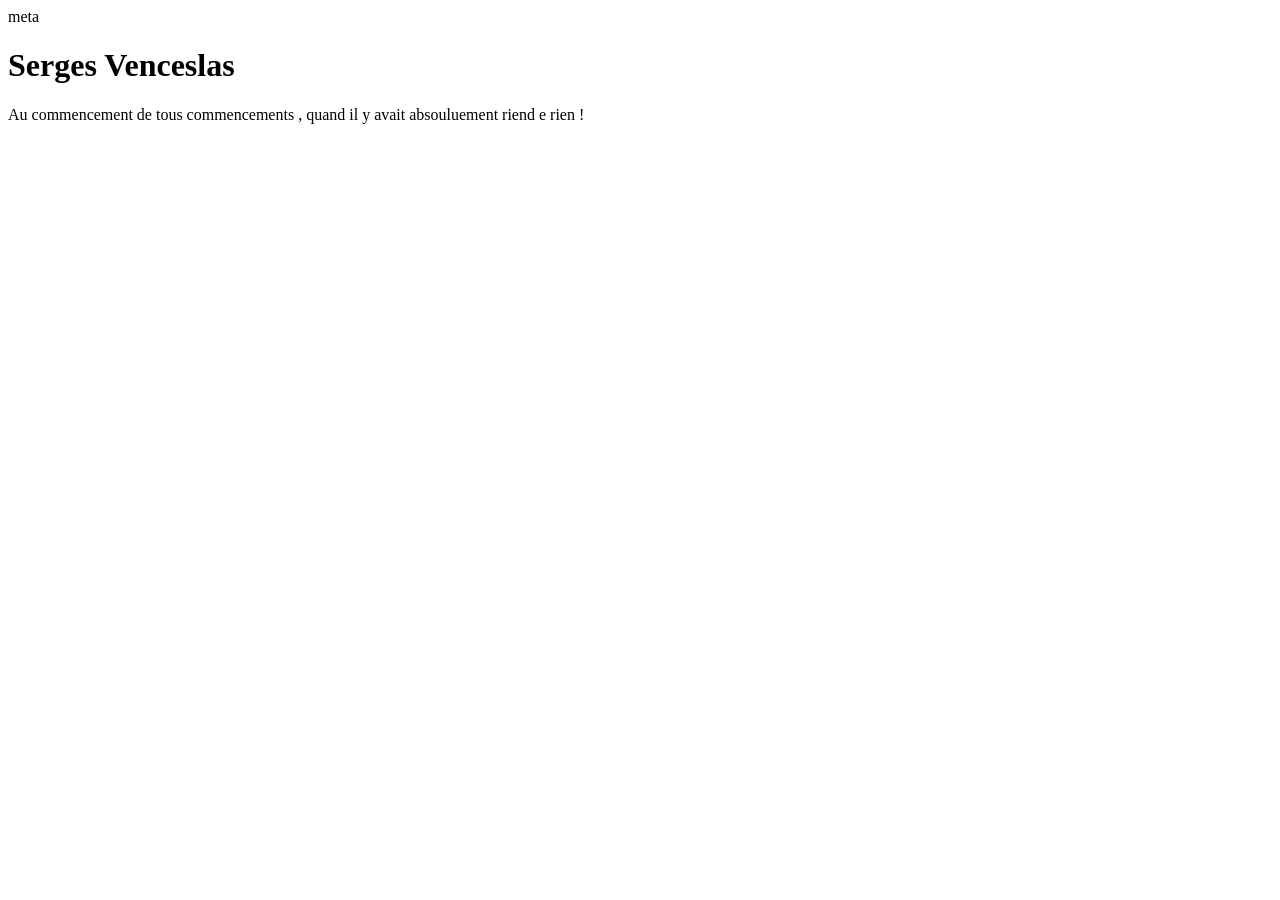
<file: index.html>
﻿<!DOCTYPE html>

<html lang="en" xmlns="http://www.w3.org/1999/xhtml">
<head>
    <meta charset="utf-8" />
    meta
    <title></title>
</head>
<body>
    <h1>Serges Venceslas</h1>
    Au commencement de tous commencements , quand il y avait absouluement riend e rien !

</body>
</html>
</file>
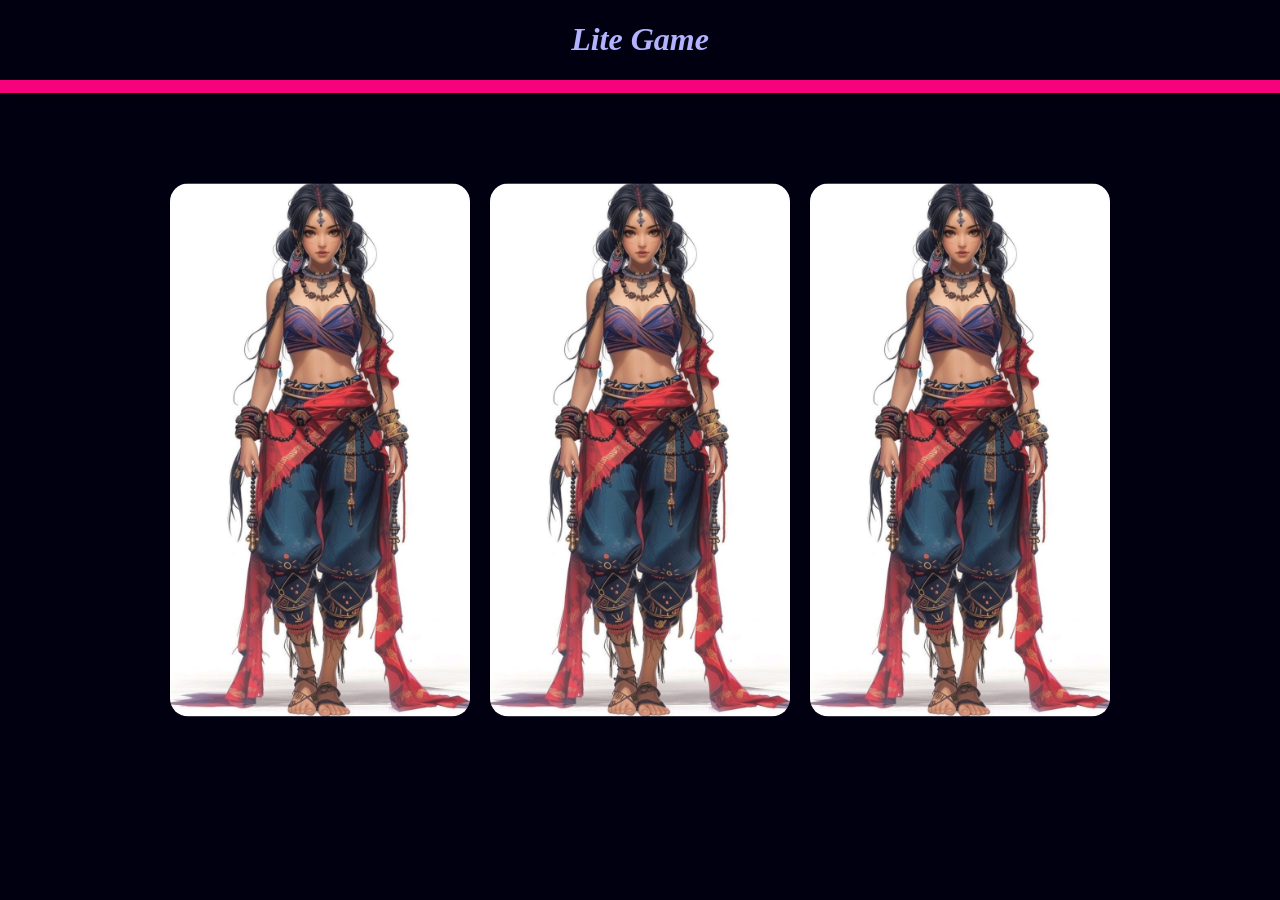
<file: DailyGame/index.html>
<!DOCTYPE html>
<html lang="fr">
<head>
    <meta charset="UTF-8">
    <title>Lite Game</title>
    <link rel="shortcut icon" href="./icon.png" type="image/x-icon">
    <style>
        body
        {
            margin: 0;
            padding: 0;
            overflow: hidden;
            /*Apparence*/
            background-color: rgb(0,0,17);
            color: rgb(178, 178, 255);
        }
        h1
        {
            text-align: center;
        }
        #maImage
        {
            /**/
            height; :70%
            /*A*/
            z-index: 9999;
            position: absolute;
            left : 50%;
            top : 50%;
            transform: translate(-50%,-50%);
            border-radius:2vh;
        }
         #maImage2
        {
            /**/
            height; :70%
            /*A*/
            z-index: 9999;
            position: absolute;
            left : 25%;
            top : 50%;
            transform: translate(-50%,-50%);
            border-radius:2vh;
        }
         #maImage3
        {
            /**/
            height; :70%
            /*A*/
            z-index: 9999;
            position: absolute;
            left : 75%;
            top : 50%;
            transform: translate(-50%,-50%);
            border-radius:2vh;
        }
        h1
        {
            font-style: italic;
        }
        .banner
        {
            width: 100%;
            height: 1.5vh;
            background-color: rgb(245, 2, 124);
            position: absolute;
            top: 10;
            left: 0;
            z-index: 9998;
            box-shadow: 0 4px 8px rgba(0, 0, 0, 0.3);
        }
    </style>
</head>
<body>

    <h1>Lite Game</h1>
    <div class="banner"></div>
    <img src="./az.jpg" id="maImage" alt="Description de l'image" width="300">
    <img src="./az.jpg" id="maImage2" alt="Description de l'image" width="300">
     <img src="./az.jpg" id="maImage3" alt="Description de l'image" width="300">
    <script>
         /* ---------- 1. Prépare le contexte audio ---------- */
    const ctx = new (window.AudioContext || window.webkitAudioContext)();

    /* Renvoie un « bip » très court (0,08 s) */
    function beep() {
      const osc = ctx.createOscillator();   // tone
      const gain = ctx.createGain();        // volume

      osc.connect(gain);
      gain.connect(ctx.destination);

      osc.frequency.value = 880;            // aigu (la 880 Hz)
      osc.type = 'sine';

      gain.gain.setValueAtTime(0.3, ctx.currentTime);   // volume initial
      gain.gain.exponentialRampToValueAtTime(0.0001, ctx.currentTime + 0.08); // fade-out rapide

      osc.start(ctx.currentTime);
      osc.stop(ctx.currentTime + 0.08);     // durée totale
    }



        let index = 0;
        const img = document.getElementById("maImage");

        img.addEventListener("click", () => {
            beep(); 
            if(index===0)
            {
                img.src="./download.png";
                index +=1;
            }
            else if(index ===1)
            {
                index+=1;
                img.src="./x.jpg";
            }
            else
            {
                index=0;
                img.src="./az.jpg";

            }
        });
        /*2*/
        let index2 = 0;
        const img2 = document.getElementById("maImage2");

        img2.addEventListener("click", () => {
            beep(); 
            if(index2===0)
            {
                img2.src="./download.png";
                index2 +=1;
            }
            else if(index2 ===1)
            {
                index2+=1;
                img2.src="./x.jpg";
            }
            else
            {
                index2=0;
                img2.src="./az.jpg";
            }
        });
        /*3*/
        let index3 = 0;
        const img3 = document.getElementById("maImage3");

        img3.addEventListener("click", () => {
            beep(); 
            if(index3===0)
            {
                img3.src="./download.png";
                index3 +=1;
            }
            else if(index3 ===1)
            {
                index3+=1;
                img3.src="./x.jpg";
            }
            else
            {
                index3=0;
                img3.src="./az.jpg";
            }
        });
    </script>
    </script>

</body>
</html>
</file>
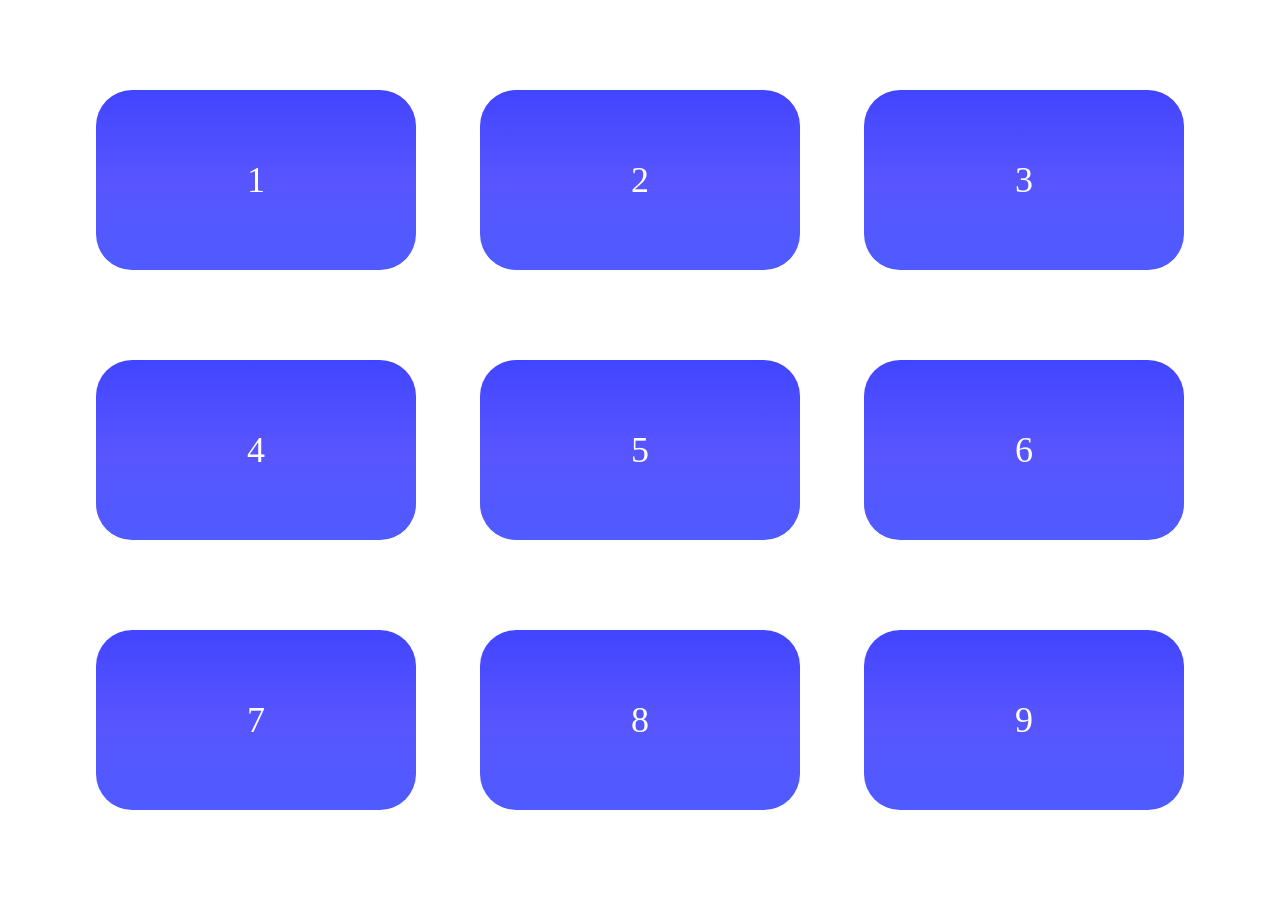
<file: Releases/index.html>
<!DOCTYPE html>
<html lang="en">
<head>
    <meta charset="UTF-8">
    <meta http-equiv="X-UA-Compatible" content="ie=edge">
    <meta name="viewport" content="width=device-width, initial-scale=1.0">
    <meta name="description" content="Tomefa Release">
    <title>Tomefa Release</title>
    <link rel="shortcut icon" href="./Images/icon.png" type="image/x-icon">
    <link rel="stylesheet" href="style.css">
</head>
<body>
    <div class="loaderContainer">
    <svg
    class ="loader"
   id="SVGRoot"
   version="1.1"
   viewBox="0 0 300 300"
   height="300px"
   width="300px">
  <defs
     id="defs851">
    <linearGradient
       id="linearGradient1413">
      <stop
         id="stop1409"
         offset="0"
         style="stop-color:#0075ff;stop-opacity:1" />
      <stop
         id="stop1411"
         offset="1"
         style="stop-color:#000000;stop-opacity:0;" />
    </linearGradient>
    <linearGradient
       gradientUnits="userSpaceOnUse"
       y2="150.00006"
       x2="295"
       y1="150.00006"
       x1="5.0000048"
       id="linearGradient1415"
       xlink:href="#linearGradient1413" />
  </defs>
  <g
     id="layer1">
    <ellipse
       ry="139.90617"
       rx="139.90623"
       cy="150.00006"
       cx="150"
       id="path864"
       style="fill:none;stroke:url(#linearGradient1415);stroke-width:10.18752098;stroke-miterlimit:4;stroke-dasharray:none;stroke-opacity:1" />
  </g>
</svg>
    </div>
    <div class="fond"></div>
    <div class="pad1">1</div>
    <div class="pad2">2</div>
    <div class="pad3">3</div>
    <div class="pad4">4</div>
    <div class="pad5">5</div>
    <div class="pad6">6</div>
    <div class="pad7">7</div>
    <div class="pad8">8</div>
    <div class="pad9">9</div>
    <script src="./script.js"></script>
</body>
</html>
</file>
<file: Releases/style.css>
body
{
    /*Initialisation*/
    margin: 0;
    padding: 0;
    overflow: hidden;
    /*Apparence*/
    background-color: black;
    color: white;
    /* Désactive la sélection sur toute la page */
    user-select: none;
    -webkit-user-select: none; /* Safari */
    -moz-user-select: none;    /* Firefox */
    -ms-user-select: none;     /* Internet Explorer/Edge */
}
*, ::before, ::after
{
    /*Ajustement des proportions*/
    box-sizing: border-box;
}
.loaderContainer
{
    /*Proportions*/
    width: 100vw;
    height: 100vh;
    /*Positionnement*/
    z-index: 9999;
    position: fixed;
    left: 0vw;
    top: 0vh;
    /*Apparence*/
    background: linear-gradient(180deg,rgb(0, 0, 34),rgb(0, 0, 17),rgb(0, 0, 0));
    /*Animations*/
}
.loader
{
    /*Proportions*/
    width: 9vh;
    height: 9vh;
    /*Positionnement*/
    z-index: 9999;
    position: fixed;
    left: 50%;
    top: 50%;
    transform: translate(-50%,-50%);
    /*Apparence*/
    
    /*Animations*/
    animation: rotateLoader 2s linear infinite;
}
@keyframes rotateLoader
{
    0%
    {
        transform: translate(-50%,-50%) rotate(0deg);
    }
    100%
    {
        transform: translate(-50%,-50%) rotate(360deg);
    }
}
.fonduOut
{
    /*Faire fondre un élément html*/
    opacity: 0;
    transition: opacity 0.4s ease-in-out;
}
.hidden
{
    /*Masquer un élément html !*/
    display: none;
}

.fond
{
    /*Proportions*/
    width: 100vw;
    height: 100vh;
    /*Positionnement*/
    z-index: 0;
    position: fixed;
    left: 0vw;
    top: 0vh;
    /*Apparence*/
    background: linear-gradient(180deg,rgb(255, 255, 255),rgb(255, 255, 255),rgb(255, 255, 255));
    /*Animations*/
}

.pad1
{
    /*Proportions*/
    width: 25vw;
    height: 20vh;
    /*Positionnement*/
    z-index: 1;
    position: fixed;
    left: 20vw;
    top: 20vh;
    transform: translate(-50%,-50%);
    /*Apparence*/
    display: flex;
    font-size: 4vh;
    justify-content: center;
    align-items: center;
    border-radius: 4vh;
    background: linear-gradient(180deg,rgb(66, 69, 255),rgb(88, 85, 255),rgb(79, 91, 255));

    /*Animations*/
}

.pad1:hover
{
    cursor: pointer;
    background: rgb(0, 167, 218);
}

.pad2
{
    /*Proportions*/
    width: 25vw;
    height: 20vh;
    /*Positionnement*/
    z-index: 1;
    position: fixed;
    left: 50vw;
    top: 20vh;
    transform: translate(-50%,-50%);
    /*Apparence*/
    display: flex;
    font-size: 4vh;
    justify-content: center;
    align-items: center;
    border-radius: 4vh;
    background: linear-gradient(180deg,rgb(66, 69, 255),rgb(88, 85, 255),rgb(79, 91, 255));

    /*Animations*/
}

.pad2:hover
{
    cursor: pointer;
    background: rgb(0, 167, 218);
}

.pad3
{
    /*Proportions*/
    width: 25vw;
    height: 20vh;
    /*Positionnement*/
    z-index: 1;
    position: fixed;
    left: 80vw;
    top: 20vh;
    transform: translate(-50%,-50%);
    /*Apparence*/
    display: flex;
    font-size: 4vh;
    justify-content: center;
    align-items: center;
    border-radius: 4vh;
    background: linear-gradient(180deg,rgb(66, 69, 255),rgb(88, 85, 255),rgb(79, 91, 255));

    /*Animations*/
}

.pad3:hover
{
    cursor: pointer;
    background: rgb(0, 167, 218);
}

.pad4
{
    /*Proportions*/
    width: 25vw;
    height: 20vh;
    /*Positionnement*/
    z-index: 1;
    position: fixed;
    left: 20vw;
    top: 50vh;
    transform: translate(-50%,-50%);
    /*Apparence*/
    display: flex;
    font-size: 4vh;
    justify-content: center;
    align-items: center;
    border-radius: 4vh;
    background: linear-gradient(180deg,rgb(66, 69, 255),rgb(88, 85, 255),rgb(79, 91, 255));

    /*Animations*/
}

.pad4:hover
{
    cursor: pointer;
    background: rgb(0, 167, 218);
}

.pad5
{
    /*Proportions*/
    width: 25vw;
    height: 20vh;
    /*Positionnement*/
    z-index: 1;
    position: fixed;
    left: 50vw;
    top: 50vh;
    transform: translate(-50%,-50%);
    /*Apparence*/
    display: flex;
    font-size: 4vh;
    justify-content: center;
    align-items: center;
    border-radius: 4vh;
    background: linear-gradient(180deg,rgb(66, 69, 255),rgb(88, 85, 255),rgb(79, 91, 255));

    /*Animations*/
}

.pad5:hover
{
    cursor: pointer;
    background: rgb(0, 167, 218);
}

.pad6
{
    /*Proportions*/
    width: 25vw;
    height: 20vh;
    /*Positionnement*/
    z-index: 1;
    position: fixed;
    left: 80vw;
    top: 50vh;
    transform: translate(-50%,-50%);
    /*Apparence*/
    display: flex;
    font-size: 4vh;
    justify-content: center;
    align-items: center;
    border-radius: 4vh;
    background: linear-gradient(180deg,rgb(66, 69, 255),rgb(88, 85, 255),rgb(79, 91, 255));

    /*Animations*/
}

.pad6:hover
{
    cursor: pointer;
    background: rgb(0, 167, 218);
}

.pad7
{
    /*Proportions*/
    width: 25vw;
    height: 20vh;
    /*Positionnement*/
    z-index: 1;
    position: fixed;
    left: 20vw;
    top: 80vh;
    transform: translate(-50%,-50%);
    /*Apparence*/
    display: flex;
    font-size: 4vh;
    justify-content: center;
    align-items: center;
    border-radius: 4vh;
    background: linear-gradient(180deg,rgb(66, 69, 255),rgb(88, 85, 255),rgb(79, 91, 255));

    /*Animations*/
}

.pad7:hover
{
    cursor: pointer;
    background: rgb(0, 167, 218);
}

.pad8
{
    /*Proportions*/
    width: 25vw;
    height: 20vh;
    /*Positionnement*/
    z-index: 1;
    position: absolute;
    left: 50vw;
    top: 80vh;
    transform: translate(-50%,-50%);
    /*Apparence*/
    display: flex;
    font-size: 4vh;
    justify-content: center;
    align-items: center;
    border-radius: 4vh;
    background: linear-gradient(180deg,rgb(66, 69, 255),rgb(88, 85, 255),rgb(79, 91, 255));

    /*Animations*/
}

.pad8:hover
{
    cursor: pointer;
    background: rgb(0, 167, 218);
}

.pad9
{
    /*Proportions*/
    width: 25vw;
    height: 20vh;
    /*Positionnement*/
    z-index: 1;
    position: absolute;
    left: 80vw;
    top: 80vh;
    transform: translate(-50%,-50%);
    /*Apparence*/
    display: flex;
    font-size: 4vh;
    justify-content: center;
    align-items: center;
    border-radius: 4vh;
    background: linear-gradient(180deg,rgb(66, 69, 255),rgb(88, 85, 255),rgb(79, 91, 255));

    /*Animations*/
}

.pad9:hover
{
    cursor: pointer;
    background: rgb(0, 167, 218);
}
</file>
